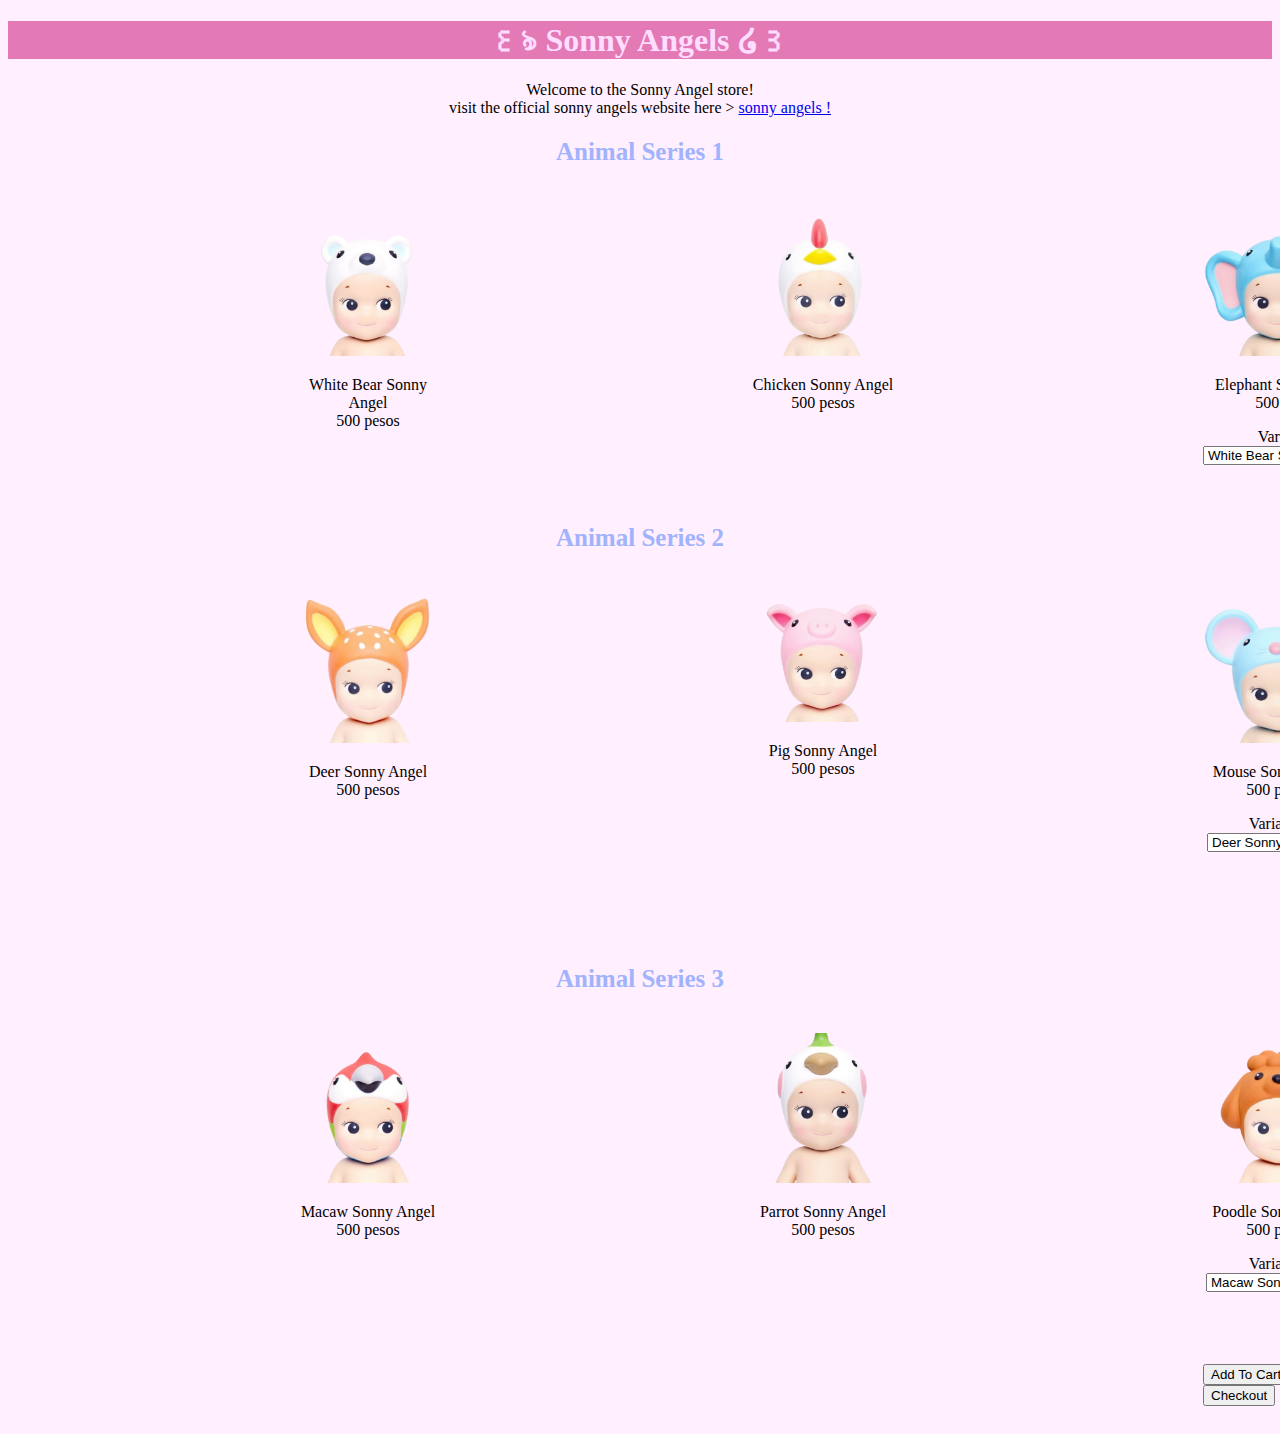
<file: index.html>
<!DOCTYPE html>
<html>
<head>
	<meta charset="utf-8">
	<meta name="viewport" content="width=device-width, initial-scale=1">
	<title>Sonny Angels</title>
</head>
<body>



<style>
	h1 {
		background-color: #e37ab5;
		text-align: center;
		color: #feddff;
	}

	h2 {
		text-align: center;
		color: #a1b3fc;
		font-size: 25px;

	}

	.text {
		text-align: center;
	}

	.row {
		display: flex;

	}

	.column {
		padding: 20px;
		margin-left: 265px;
	}

	body {
		background-color: #ffefff;
	}

</style>

<div>
<h1>꒰ঌ Sonny Angels ໒꒱ </h1>
</div>

<div class="text" >
<p>Welcome to the Sonny Angel store! <br>
<a> visit the official sonny angels website here > <a href="https://www.sonnyangel.com/en/">sonny angels !</a> </p>
</div>


	<div>
	<h2>Animal Series 1</h2>
   </div>

<div class="row">
<div class="column">
	<img src="whitebear.jpg" alt="whitebear" width="150">
	<p class="text">White Bear Sonny Angel <br>
	500 pesos </p>
</div>

<div class="column">
	<img src="chicken.jpg" alt="chickenr" width="150">
	<p class="text">Chicken Sonny Angel <br>
	 500 pesos </p>
</div>

<div class="column">
	<img src="elephant.jpg" alt="elelphant" width="150">
	<p class="text">Elephant Sonny Angel <br>
	500 pesos</p>


<form class="text">
	<label>Variation</label>
	<select>
		<option value="Option 1">White Bear Sonny Angel</option>
		<option value="Option 2">Chicken Sonny Angel</option>
		<option value="Option 3">Elephant Sonny Angel</option>
		
	</select>
</form>

	<br>




</div>
</div>

<h2>Animal Series 2</h2>

<div class="row">
<div class="column">
	<img src="deer.jpg" alt="apple" width="150">
	<p class="text">Deer Sonny Angel <br>
	500 pesos </p>
</div>

<div class="column">
	<img src="pig.jpg" alt="strawberry" width="150">
	<p class="text">Pig Sonny Angel <br>
	 500 pesos </p>
</div>

<div class="column">
	<img src="mouse.jpg" alt="watermelon" width="150">
	<p class="text">Mouse Sonny Angel <br>
	500 pesos</p>


<form class="text">
	<label>Variation</label>
	<select>
		<option value="Option 1">Deer Sonny Angel</option>
		<option value="Option 2">Pig Sonny Angel</option>
		<option value="Option 3">Mouse Sonny Angel</option>
		
	</select>
</form>

	<br>



</div>
</div>

<br>
<br>
<br>

</div>
</div>

<h2>Animal Series 3</h2>

<div class="row">
<div class="column">
	<img src="macaw.jpg" alt="apple" width="150">
	<p class="text">Macaw Sonny Angel <br>
	500 pesos </p>
</div>

<div class="column">
	<img src="parrot.jpg" alt="strawberry" width="150">
	<p class="text">Parrot Sonny Angel <br>
	 500 pesos </p>
</div>

<div class="column">
	<img src="poodle.jpg" alt="watermelon" width="150">
	<p class="text">Poodle Sonny Angel <br>
	500 pesos</p>


<form class="text">
	<label>Variation</label>
	<select>
		<option value="Option 1">Macaw Sonny Angel</option>
		<option value="Option 2">Parrot Sonny Angel</option>
		<option value="Option 3">Poodle Sonny Angel</option>
		
	</select>
</form>



	<br>
	<br>
	<br>
	<br>

<button>Add To Cart</button>

<form>
 <button> Checkout </button>
</form>


</body>
</html>
</file>
